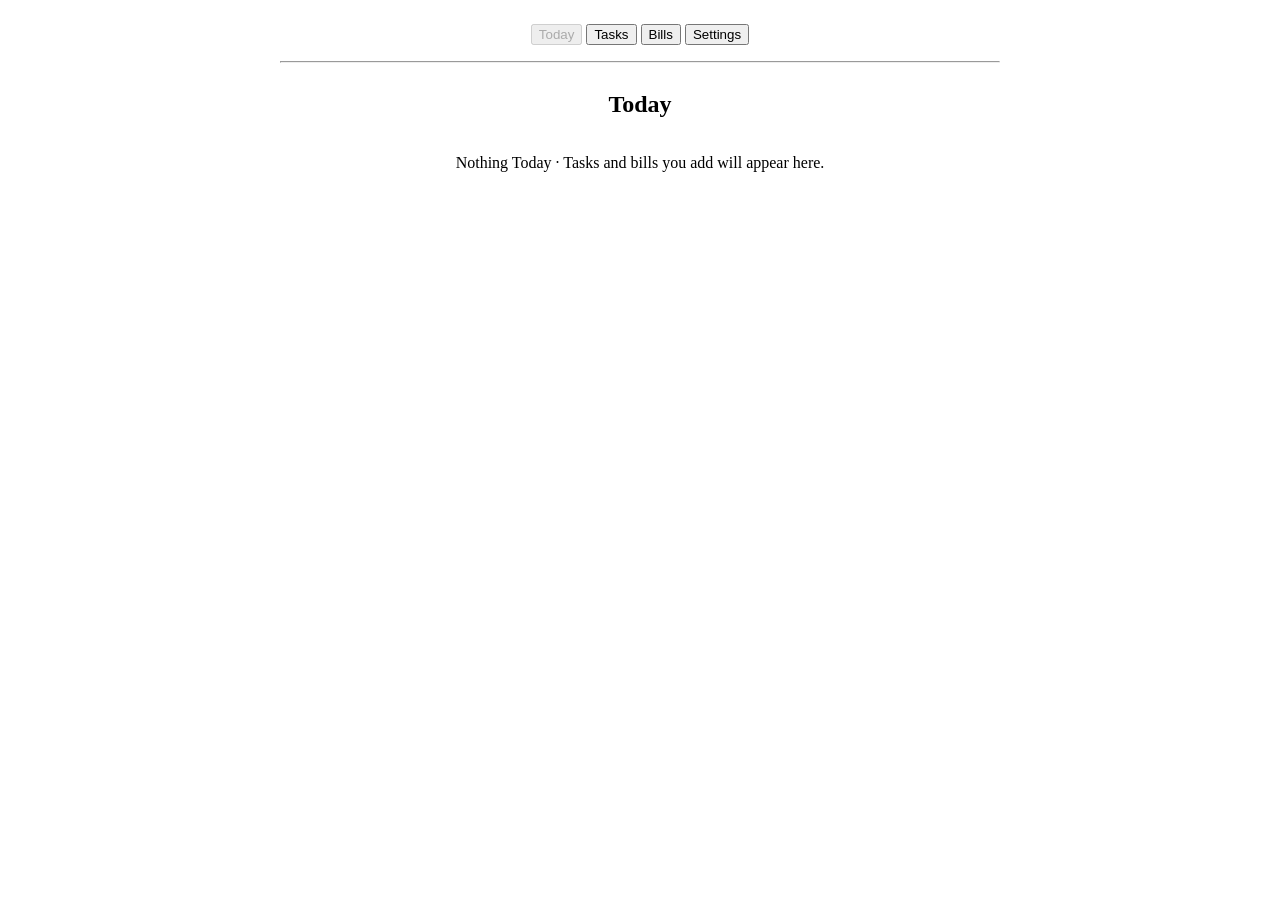
<file: index.html>
<!doctype html>
<html lang="en">
<head>
<meta charset="utf-8">
<meta name="viewport" content="width=device-width, initial-scale=1">
<meta name="apple-mobile-web-app-capable" content="yes">
<meta name="mobile-web-app-capable" content="yes">
<link rel="manifest" href="manifest.json">
<link rel="icon" type="image/png" href="icon.png">
<link rel="apple-touch-icon" href="icon.png">
<meta name="apple-mobile-web-app-title" content="Routine">
<meta http-equiv="Cache-Control" content="no-cache">
<title>Routine</title>
</head>
<body>
<!-- Routine. Plain HTML only: no CSS, colors, icons or emojis (see README.md).
     Everything sits in table#page; fitPage() in app.js sets its width for the screen size.
     Each tab is a <section id="tab-NAME">; app.js fills the parts with id="...Body".
     Panels (editor, wake-up time, done at) are sections shown in place of the tabs; the tab bar (header) hides while one is open. -->
<table id="page" align="center" width="100%" cellpadding="0" cellspacing="0"><tr><td>
<header>
<nav><p id="tabs" align="center">
<button type="button" data-tab="today">Today</button>
<button type="button" data-tab="tasks">Tasks</button>
<button type="button" data-tab="bills">Bills</button>
<button type="button" data-tab="settings">Settings</button>
</p></nav>
<hr>
</header>
<main>
<section id="tab-today">
<table width="100%" cellspacing="0" cellpadding="0"><tr><td width="20%" align="left"></td><td align="center"><h2>Today</h2></td><td width="20%" align="right"></td></tr></table>
<div id="todayBody"></div>
</section>
<section id="tab-tasks" hidden>
<table width="100%" cellspacing="0" cellpadding="0"><tr><td width="20%" align="left"></td><td align="center"><h2>Tasks</h2></td><td width="20%" align="right"><button type="button" id="addTask2">Add</button></td></tr></table>
<div id="taskSummary" align="center"></div>
<p align="center"><input type="search" id="taskSearch" size="30" placeholder="Search" aria-label="Search Tasks"></p>
<div id="tasksBody"></div>
</section>
<section id="tab-bills" hidden>
<table width="100%" cellspacing="0" cellpadding="0"><tr><td width="20%" align="left"></td><td align="center"><h2>Bills</h2></td><td width="20%" align="right"><button type="button" id="addBill">Add</button></td></tr></table>
<div id="billSummary" align="center"></div>
<p align="center"><input type="search" id="billSearch" size="30" placeholder="Search" aria-label="Search Bills"></p>
<div id="billsBody"></div>
</section>
<section id="tab-settings" hidden>
<table width="100%" cellspacing="0" cellpadding="0"><tr><td width="20%" align="left"></td><td align="center"><h2>Settings</h2></td><td width="20%" align="right"></td></tr></table>
<table width="100%" cellpadding="6" cellspacing="0" frame="void" rules="rows">
<tr><td colspan="2" align="center"><h3>Sync</h3></td></tr>
<tr><td width="100%">GitHub<br><small id="syncText"></small></td><td align="right" nowrap></td></tr>
<tr><td colspan="2" align="center"><h3>Reminders</h3></td></tr>
<tr id="notifyLine"><td width="100%">Notifications<br><small id="notifyText"></small></td><td align="right" nowrap><button type="button" id="allow" hidden>Allow</button></td></tr>
<tr><td width="100%"><label for="prefReminders">Reminders</label></td><td align="right" nowrap><input type="checkbox" id="prefReminders"></td></tr>
<tr><td width="100%"><label for="prefBadge">Badges</label></td><td align="right" nowrap><input type="checkbox" id="prefBadge"></td></tr>
<tr><td colspan="2" align="center"><h3>General</h3></td></tr>
<tr><td width="100%" id="curLeft"><label for="currency">Currency</label><span id="curBreak"><br></span><select id="currency"></select></td><td align="right" nowrap id="curRight"></td></tr>
<tr><td width="100%"><label for="pref24">24-Hour Time</label></td><td align="right" nowrap><input type="checkbox" id="pref24"></td></tr>
<tr id="updateRow" hidden><td width="100%">Update Available<br><small>A newer version of this app is ready.</small></td><td align="right" nowrap><button type="button" id="updateBtn">Download</button></td></tr>
<tr><td width="100%">Language</td><td align="right" nowrap id="language"></td></tr>
<tr id="keysRow" hidden><td width="100%">Keyboard Shortcuts<br><small>1&ndash;4 Tabs &middot; N Add &middot; / Search &middot; Esc Cancel</small></td><td align="right" nowrap></td></tr>
</table>
<p align="center"><small><a href="#" id="export">Export</a> &middot; <a href="#" id="importBtn">Import</a></small><input type="file" id="import" accept=".json,application/json" hidden aria-label="Import"></p>
</section>
<section id="wakeDialog" hidden>
<form id="wakeForm">
<table width="100%" cellspacing="0" cellpadding="0"><tr><td width="20%" align="left"><button value="cancel" formnovalidate>Cancel</button></td><td align="center"><h2>Wake-Up Time</h2></td><td width="20%" align="right"><button value="save">Save</button></td></tr></table>
<p align="center"><label>Date<br><input type="date" name="date" required></label></p>
<p align="center">Time<br><span id="wakeTime"></span></p>
<p align="center"><button type="button" id="notUp">I'm Not Up Yet</button></p>
</form>
</section>

<section id="atDialog" hidden>
<form id="atForm">
<table width="100%" cellspacing="0" cellpadding="0"><tr><td width="20%" align="left"><button value="cancel" formnovalidate>Cancel</button></td><td align="center"><h2 id="atTitle">Done At</h2></td><td width="20%" align="right"><button value="save">Save</button></td></tr></table>
<p align="center" id="atQuick" hidden></p>
<p align="center"><label>Date<br><input type="date" name="date" required></label></p>
<p align="center">Time<br><span id="atTime"></span></p>
</form>
</section>

<section id="editor" hidden>
<form id="form"><div id="editorBody"></div></form>
</section>
</main>
</td></tr></table>

<!-- Bump ?v= on both (and VERSION in app.js) on every change, so browsers never use old copies. -->
<script src="model.js?v=39"></script>
<script src="app.js?v=39"></script>
</body>
</html>
</file>
